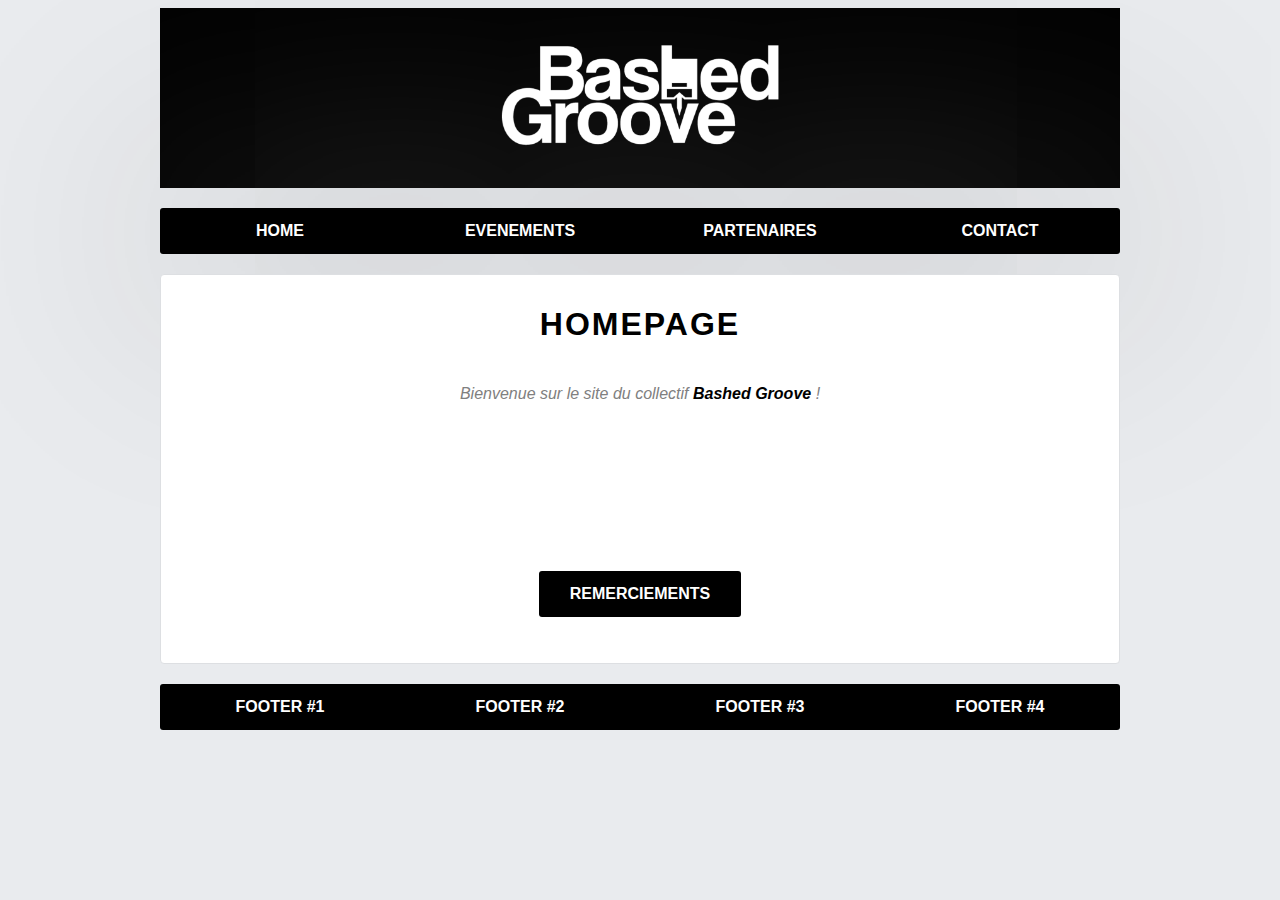
<file: index.html>
<!DOCTYPE html>
<html>
	<head>
		<!-- En tête de la page -->
		<meta charset="utf-8" />
		<title>Bashed Groove - Home</title>
			<meta name = "description" content="Organisateurs d'évènements festifs. Le groove est notre métier.">

		<!-- FONTS
		<link href="https://fonts.googleapis.com/css?family=Open+Sans" rel="stylesheet">
		-->
		
		<!-- CSS STYLESHEET -->
		<link rel="stylesheet" href="style.css" />

		<!-- FAVICON -->
		<link rel="shortcut icon" type="image/x-icon" href="favicon.ico">

	</head>

	<body>
		<!-- corps de la page -->

		<!-- header -->
		<header>
			<div class="header-logo"><a href="index.html"><img src="images/logo-white.png" alt="Logo Bashed Groove" id="header-logo"/></a></div>

			<nav>
				<ul>
					<li><a href="index.html">HOME</a></li>
					<li><a href="evenements.html">EVENEMENTS</a></li>
					<li><a href="partenaires.html">PARTENAIRES</a></li>
					<li><a href="contact.html">CONTACT</a></li>
				</ul>
			</nav>
		</header>
		<!-- fin du header -->
						
		<div class="corps-home">
			<h1>Homepage</h1>

			<p class="intro-titre">Bienvenue sur le site du collectif <span class="bienvenue">Bashed Groove</span> !</p>
			<p></p>
			<p></p>
			<p><a id="thanks" href="remerciements.html#ancre-remerciements-dédicasse">Remerciements</a></p>

			<!-- Figure -->
			<!-- Une figure a un rôle sémantique et indique à l'ordinateur que l'image a du sens et qu'elle est importante pour la bonne compréhension du texte. -->
			<!--
			<figure>
				<div><img src="images/bloc-notes.png" alt="Bloc notes" class=bloc-notes/></div>
				<figcaption>Le logiciel Bloc-Notes</figcaption>
			</figure>

			-->

		</div>
		<!-- FOOTER-->
		<footer>
				<ul>
					<li><a href="#">FOOTER #1</a></li>
					<li><a href="#">FOOTER #2</a></li>
					<li><a href="#">FOOTER #3</a></li>
					<li><a href="#">FOOTER #4</a></li>
				</ul>
		</footer>
		<!-- FOOTER-->
	</body>
</html>
</file>
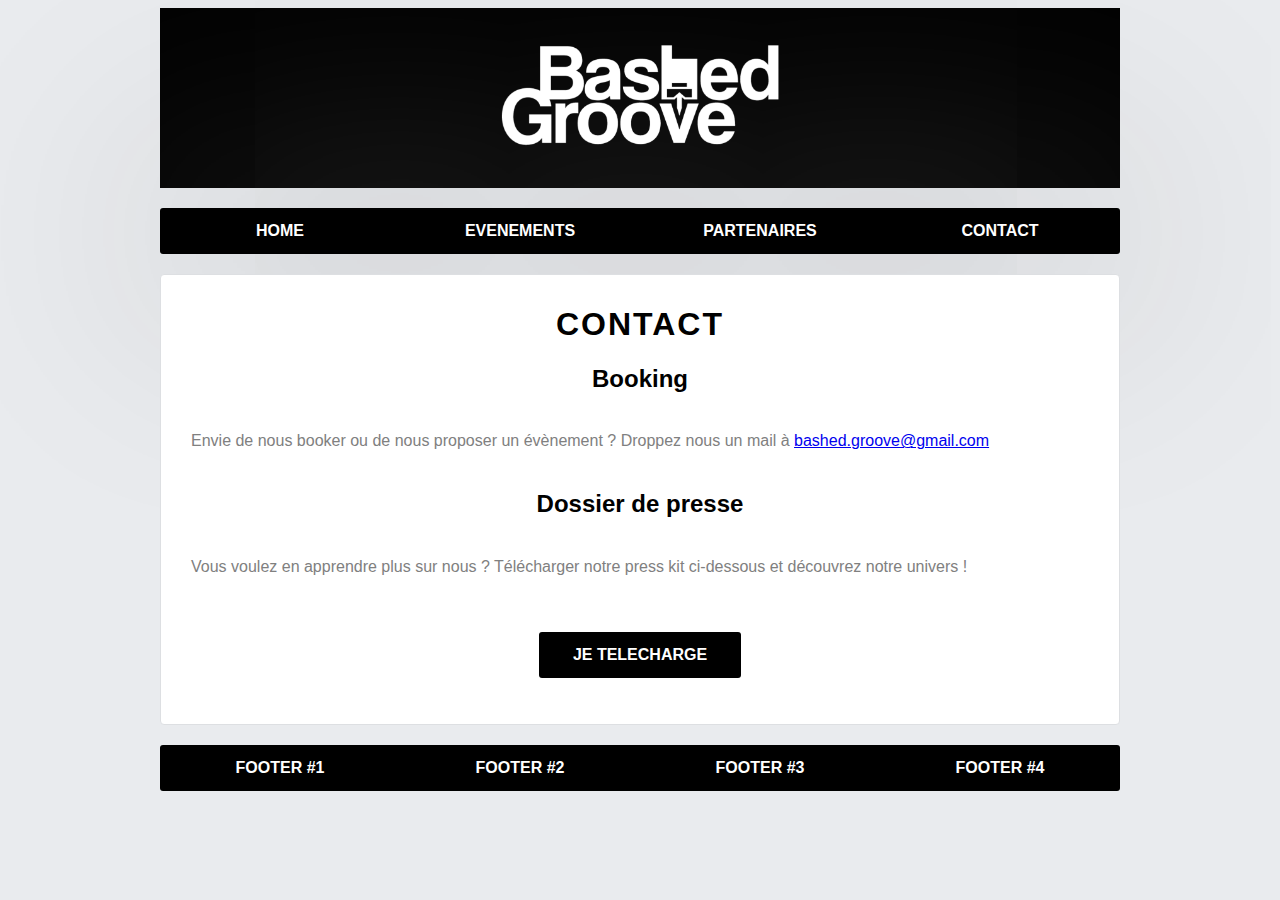
<file: contact.html>
<!DOCTYPE html>
<html>
	<head>
		<!-- En tête de la page -->
		<meta charset="utf-8" />
		<title>Bashed Groove - Contact</title>
			<meta name = "description" content="Organisateurs d'évènements festifs. Le groove est notre métier.">

		<!-- FONTS
		<link href="https://fonts.googleapis.com/css?family=Open+Sans" rel="stylesheet">
		-->
		
		<!-- CSS STYLESHEET -->
		<link rel="stylesheet" href="style.css" />

		<!-- FAVICON -->
		<link rel="shortcut icon" type="image/x-icon" href="favicon.ico">

	</head>

	<body>
		<!-- corps de la page-->

		<!-- header -->
		<header>
			<div class="header-logo"><a href="index.html"><img src="images/logo-white.png" alt="Logo Bashed Groove" id="header-logo"/></a></div>

			<nav>
				<ul>
					<li><a href="index.html">HOME</a></li>
					<li><a href="evenements.html">EVENEMENTS</a></li>
					<li><a href="partenaires.html">PARTENAIRES</a></li>
					<li><a href="contact.html">CONTACT</a></li>
				</ul>
			</nav>
		</header>
		<!-- fin du header -->

		<div class="corps-home">
			<h1>Contact</h1>

			<h2>Booking</h2>

			<p>Envie de nous booker ou de nous proposer un évènement ? Droppez nous un mail à <a href="mailto:bashed.groove@gmail.com">bashed.groove@gmail.com</a></p>

			<h2>Dossier de presse</h2>

			<p>Vous voulez en apprendre plus sur nous ? Télécharger notre press kit ci-dessous et découvrez notre univers !</p>
			<p><a class="media-telecharge" href="medias/press-kit-bashed-groove.pdf">JE TELECHARGE</a></p>
		</div>

		<!-- FOOTER-->
		<footer>
				<ul>
					<li><a href="#">FOOTER #1</a></li>
					<li><a href="#">FOOTER #2</a></li>
					<li><a href="#">FOOTER #3</a></li>
					<li><a href="#">FOOTER #4</a></li>
				</ul>
		</footer>
		<!-- FOOTER-->

	</body>
</html>
</file>
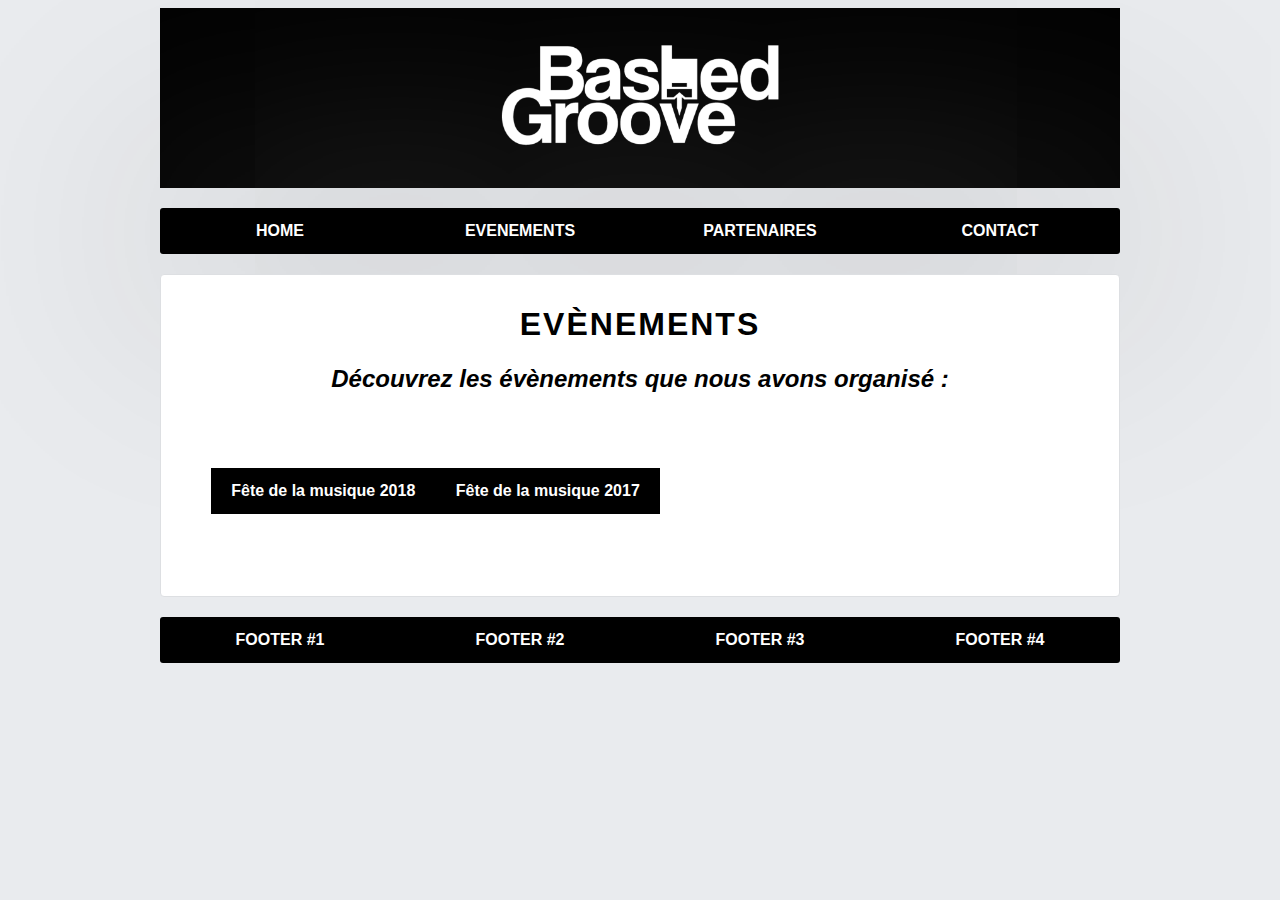
<file: evenements.html>
<!DOCTYPE html>
<html>
	<head>
		<!-- En tête de la page -->
		<meta charset="utf-8" />
		<title>Bashed Groove - Evenements</title>
			<meta name = "description" content="Organisateurs d'évènements festifs. Le groove est notre métier.">

		<!-- FONTS
		<link href="https://fonts.googleapis.com/css?family=Open+Sans" rel="stylesheet">
		-->
		
		<!-- CSS STYLESHEET -->
		<link rel="stylesheet" href="style.css" />

		<!-- FAVICON -->
		<link rel="shortcut icon" type="image/x-icon" href="favicon.ico">

	<body>
		<!-- corps de la page-->

		<!-- header -->
		<header>
			<div class="header-logo"><a href="index.html"><img src="images/logo-white.png" alt="Logo Bashed Groove" id="header-logo"/></a></div>

			<nav>
				<ul>
					<li><a href="index.html">HOME</a></li>
					<li><a href="evenements.html">EVENEMENTS</a></li>
					<li><a href="partenaires.html">PARTENAIRES</a></li>
					<li><a href="contact.html">CONTACT</a></li>
				</ul>
			</nav>
		</header>
		<!-- fin du header -->
		<div class="corps-home">
			<h1>Evènements</h1>

			<h2><em>Découvrez les évènements que nous avons organisé :</em></h2>
			<p>
				<ul class="evenements">
					<li><a class="events" href="evenements/fete-de-la-musique-2018.html">Fête de la musique 2018</a></h2></li>
					<li><a class="events" href="evenements/fete-de-la-musique-2017.html">Fête de la musique 2017</a></h2></li>
				</ul>
			</p>
		</div>
		<!-- FOOTER-->
		<footer>
				<ul>
					<li><a href="#">FOOTER #1</a></li>
					<li><a href="#">FOOTER #2</a></li>
					<li><a href="#">FOOTER #3</a></li>
					<li><a href="#">FOOTER #4</a></li>
				</ul>
		</footer>
		<!-- FOOTER-->
	</body>
</html>
</file>
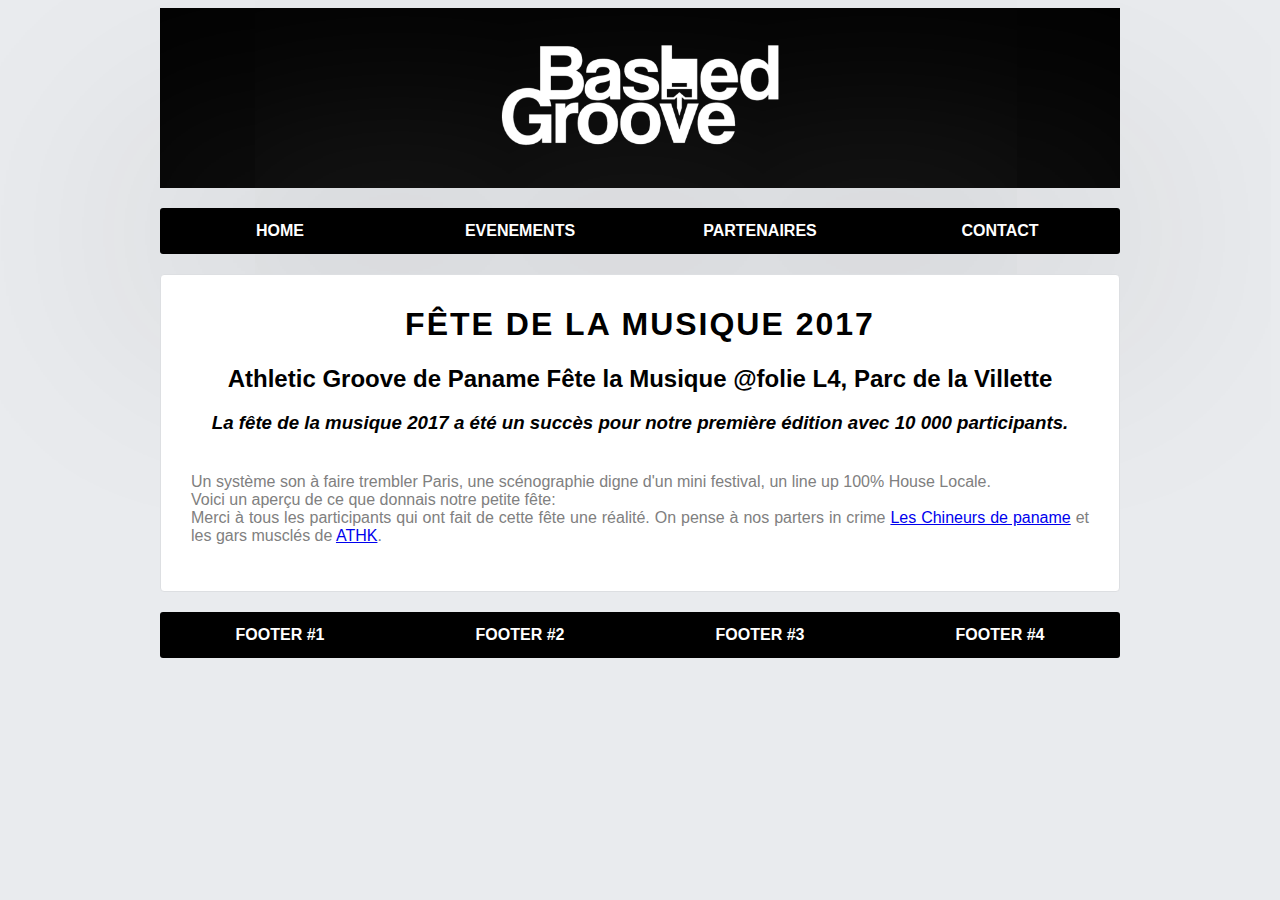
<file: fete-de-la-musique-2017.html>
<!DOCTYPE html>
<html>
	<head>
		<!-- En tête de la page -->
		<meta charset="utf-8" />
		<title>Bashed Groove - Fête de la musique 2017</title>
			<meta name = "description" content="Organisateurs d'évènements festifs. Le groove est notre métier.">

		<!-- FONTS
		<link href="https://fonts.googleapis.com/css?family=Open+Sans" rel="stylesheet">
		-->
		
		<!-- CSS STYLESHEET -->
		<link rel="stylesheet" href="style.css" />

		<!-- FAVICON -->
		<link rel="shortcut icon" type="image/x-icon" href="favicon.ico">


	</head>

	<body>
		<!-- corps de la page-->

		<!-- header -->
		<header>
			<div class="header-logo"><a href="home.html"><img src="../images/logo-white.png" alt="Logo Bashed Groove" id="header-logo"/></a></div>

			<nav>
				<ul>
					<li><a href="../home.html">HOME</a></li>
					<li><a href="../evenements.html">EVENEMENTS</a></li>
					<li><a href="../partenaires.html">PARTENAIRES</a></li>
					<li><a href="../contact.html">CONTACT</a></li>
				</ul>
			</nav>
		</header>
		<!-- fin du header -->

		<div class="corps-home">
			<h1>Fête de la musique 2017</h1>

			<h2>Athletic Groove de Paname Fête la Musique @folie L4, Parc de la Villette</h2>

			<h3><em>La fête de la musique 2017 a été un succès pour notre première édition avec 10 000 participants.</em></h3>

			<p>Un système son à faire trembler Paris, une scénographie digne d'un mini festival, un line up 100% House Locale.<br/>Voici un aperçu de ce que donnais notre petite fête:<br/>Merci à tous les participants qui ont fait de cette fête une réalité. On pense à nos parters in crime <a href="https://www.facebook.com/chineursdepanameevent/">Les Chineurs de paname</a> et les gars musclés de <a href="https://www.facebook.com/athletickgnights">ATHK</a>.</p>	
		</div>

		<!-- Footer -->
		<footer>
				<ul>
					<li><a href="#">FOOTER #1</a></li>
					<li><a href="#">FOOTER #2</a></li>
					<li><a href="#">FOOTER #3</a></li>
					<li><a href="#">FOOTER #4</a></li>
				</ul>
		</footer>
		<!-- Footer -->
	</body>
</html>
</file>
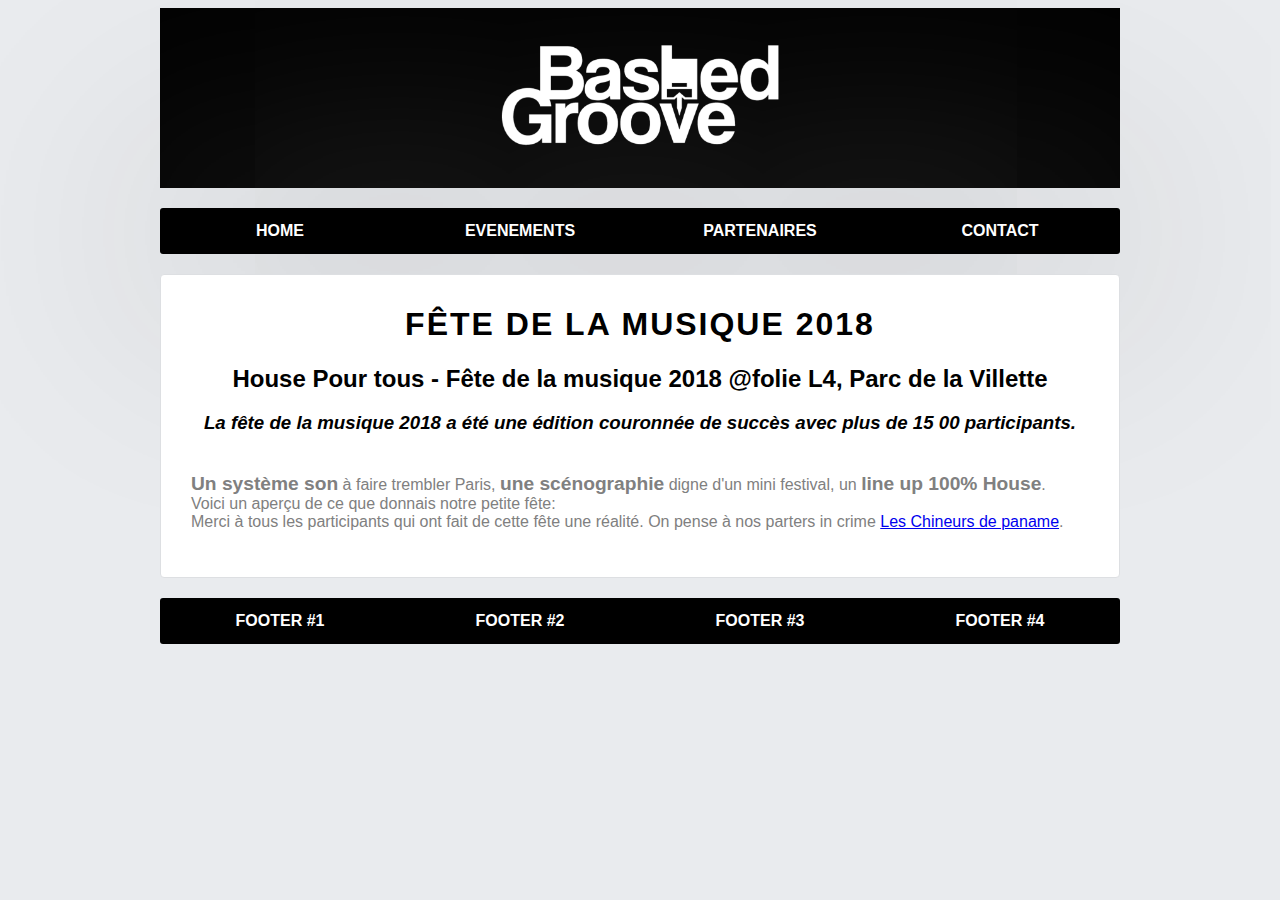
<file: fete-de-la-musique-2018.html>
<!DOCTYPE html>
<html>
	<head>
		<!-- En tête de la page -->
		<meta charset="utf-8" />
		<title>Bashed Groove - Fête de la musique 2018</title>
			<meta name = "description" content="Organisateurs d'évènements festifs. Le groove est notre métier.">

		<!-- FONTS
		<link href="https://fonts.googleapis.com/css?family=Open+Sans" rel="stylesheet">
		-->
		
		<!-- CSS STYLESHEET -->
		<link rel="stylesheet" href="style.css" />

		<!-- FAVICON -->
		<link rel="shortcut icon" type="image/x-icon" href="favicon.ico">

	</head>

	<body>
		<!-- corps de la page-->

		<!-- header -->
		<header>
			<div class="header-logo"><a href="home.html"><img src="../images/logo-white.png" alt="Logo Bashed Groove" id="header-logo"/></a></div>

			<nav>
				<ul>
					<li><a href="../home.html">HOME</a></li>
					<li><a href="../evenements.html">EVENEMENTS</a></li>
					<li><a href="../partenaires.html">PARTENAIRES</a></li>
					<li><a href="../contact.html">CONTACT</a></li>
				</ul>
			</nav>
		</header>
		<!-- fin du header -->

		<div class="corps-home">
			<h1>Fête de la musique 2018</h1>

			<h2>House Pour tous - Fête de la musique 2018 @folie L4, Parc de la Villette</h2>

			<h3><em>La fête de la musique 2018 a été une édition couronnée de succès avec plus de 15 00 participants.</em></h3>

			<p><strong>Un système son</strong> à faire trembler Paris, <strong>une scénographie</strong> digne d'un mini festival, un <strong>line up 100% House</strong>.<br/>Voici un aperçu de ce que donnais notre petite fête:<br/>Merci à tous les participants qui ont fait de cette fête une réalité. On pense à nos parters in crime <a href="https://www.facebook.com/chineursdepanameevent/">Les Chineurs de paname</a>.</p>
		</div>

		<!-- Footer -->
		<footer>
				<ul>
					<li><a href="#">FOOTER #1</a></li>
					<li><a href="#">FOOTER #2</a></li>
					<li><a href="#">FOOTER #3</a></li>
					<li><a href="#">FOOTER #4</a></li>
				</ul>
		</footer>
		<!-- Footer -->
	</body>
</html>
</file>
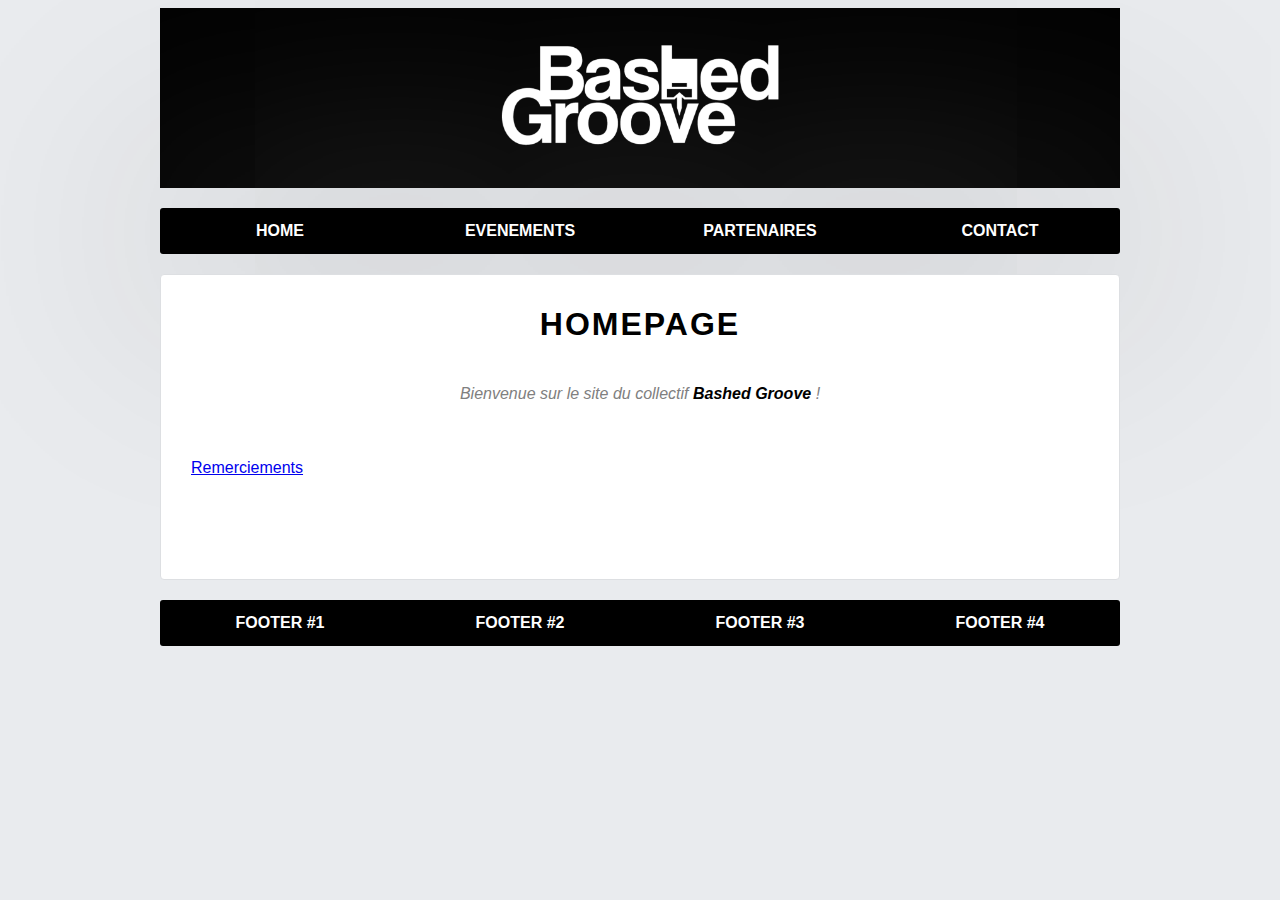
<file: home.html>
<!DOCTYPE html>
<html>
	<head>
		<!-- En tête de la page -->
		<meta charset="utf-8" />
		<title>Bashed Groove - Home</title>
			<meta name = "description" content="Organisateurs d'évènements festifs. Le groove est notre métier.">

		<!-- FONTS
		<link href="https://fonts.googleapis.com/css?family=Open+Sans" rel="stylesheet">
		-->
		
		<!-- CSS STYLESHEET -->
		<link rel="stylesheet" href="style.css" />

		<!-- FAVICON -->
		<link rel="shortcut icon" type="image/x-icon" href="favicon.ico">

	</head>

	<body>
		<!-- corps de la page -->

		<!-- header -->
		<header>
			<div class="header-logo"><a href="home.html"><img src="images/logo-white.png" alt="Logo Bashed Groove" id="header-logo"/></a></div>

			<nav>
				<ul>
					<li><a href="home.html">HOME</a></li>
					<li><a href="evenements.html">EVENEMENTS</a></li>
					<li><a href="partenaires.html">PARTENAIRES</a></li>
					<li><a href="contact.html">CONTACT</a></li>
				</ul>
			</nav>
		</header>
		<!-- fin du header -->
						
		<div class="corps-home">
			<h1>Homepage</h1>

			<p class="intro-titre">Bienvenue sur le site du collectif <span class="bienvenue">Bashed Groove</span> !</p>

			<p><a href="remerciements.html#ancre-remerciements-dédicasse">Remerciements</a></p>

			<p></p>
			<!-- Figure -->
			<!-- Une figure a un rôle sémantique et indique à l'ordinateur que l'image a du sens et qu'elle est importante pour la bonne compréhension du texte. -->
			<!--
			<figure>
				<div><img src="images/bloc-notes.png" alt="Bloc notes" class=bloc-notes/></div>
				<figcaption>Le logiciel Bloc-Notes</figcaption>
			</figure>

			-->

		</div>
		<!-- FOOTER-->
		<footer>
				<ul>
					<li><a href="#">FOOTER #1</a></li>
					<li><a href="#">FOOTER #2</a></li>
					<li><a href="#">FOOTER #3</a></li>
					<li><a href="#">FOOTER #4</a></li>
				</ul>
		</footer>
		<!-- FOOTER-->
	</body>
</html>
</file>
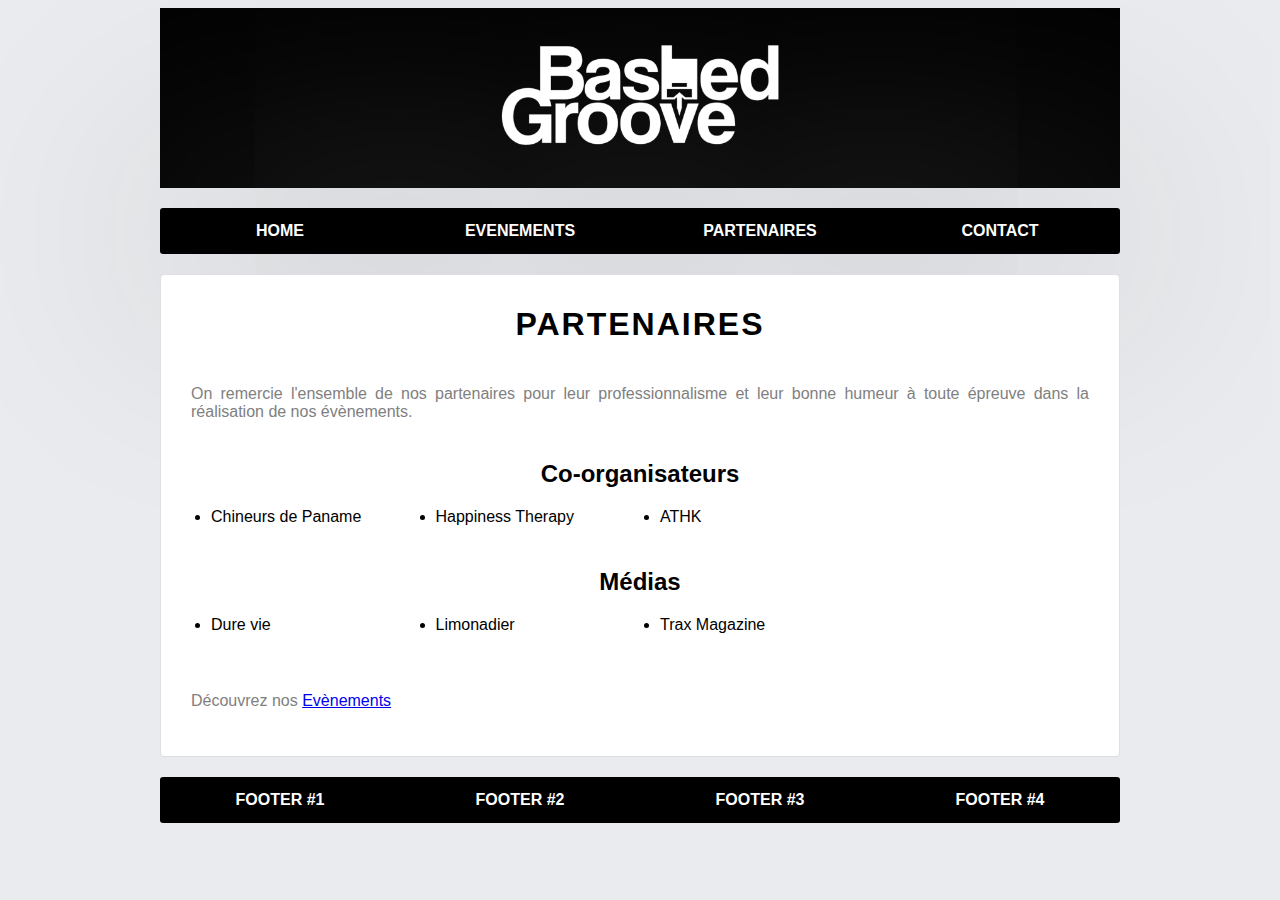
<file: partenaires.html>
<!DOCTYPE html>
<html>
	<head>
		<!-- En tête de la page -->
		<meta charset="utf-8" />
		<link rel="stylesheet" href="style.css" />
		<title>Bashed Groove - Partenaires</title>
	</head>

	<body>
		<!-- corps de la page-->

		<!-- header -->
		<header>
			<div class="header-logo"><a href="home.html"><img src="images/logo-white.png" alt="Logo Bashed Groove" id="header-logo"/></a></div>

			<nav>
				<ul>
					<li><a href="home.html">HOME</a></li>
					<li><a href="evenements.html">EVENEMENTS</a></li>
					<li><a href="partenaires.html">PARTENAIRES</a></li>
					<li><a href="contact.html">CONTACT</a></li>
				</ul>
			</nav>
		</header>
		<!-- fin du header -->
		<div class="corps-home">
			<h1>Partenaires</h1>

			<p>On remercie l'ensemble de nos partenaires pour leur professionnalisme et leur bonne humeur à toute épreuve dans la réalisation de nos évènements.</p>

			<h2>Co-organisateurs</h2>

			<ul>
				<li>Chineurs de Paname</li>
				<li>Happiness Therapy</li>
				<li>ATHK</li>
			</ul>
			<p></p>
			<h2>Médias</h2>

			<ul>
				<li>Dure vie</li>
				<li>Limonadier</li>
				<li>Trax Magazine</li>
			</ul>
			<p></p>
			<p>Découvrez nos <a href="evenements.html">Evènements</a></p>
		</div>
		<!-- FOOTER-->
		<footer>
				<ul>
					<li><a href="#">FOOTER #1</a></li>
					<li><a href="#">FOOTER #2</a></li>
					<li><a href="#">FOOTER #3</a></li>
					<li><a href="#">FOOTER #4</a></li>
				</ul>
		</footer>
		<!-- FOOTER-->
	</body>
</html>
</file>
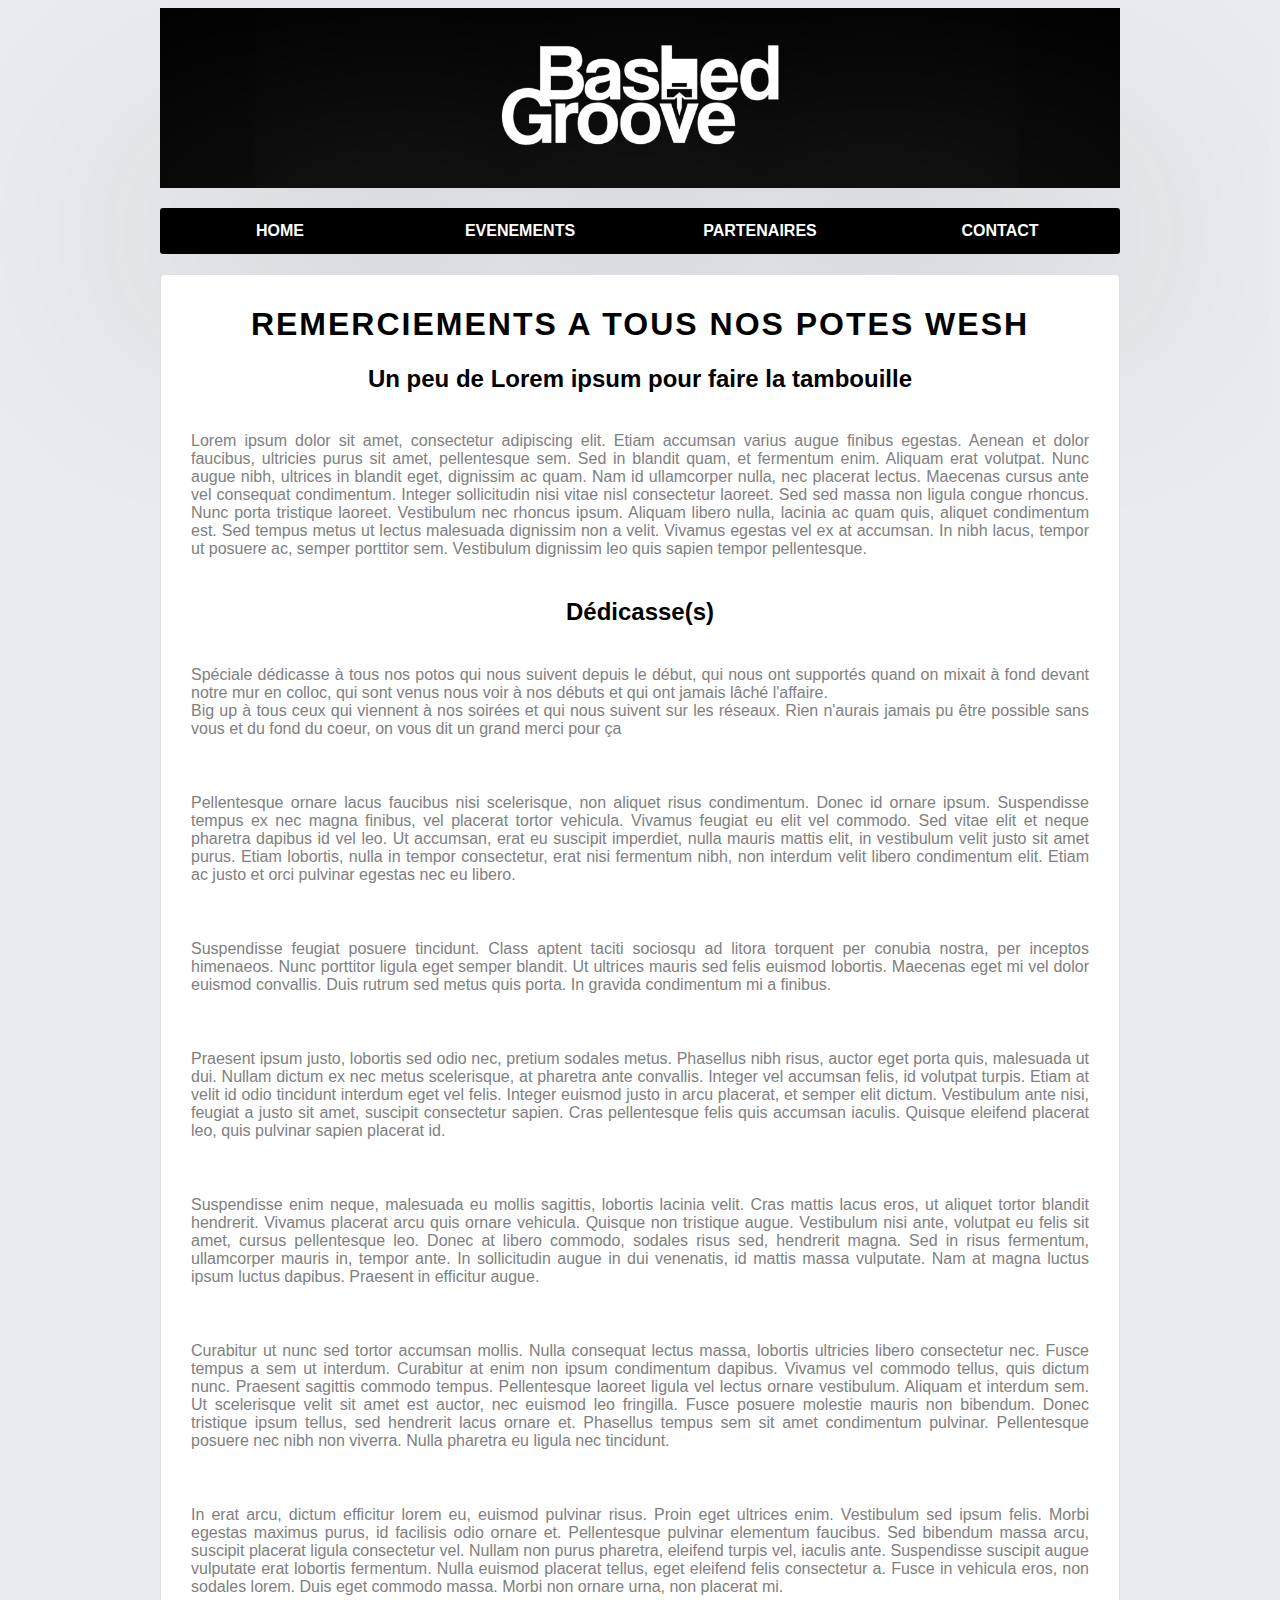
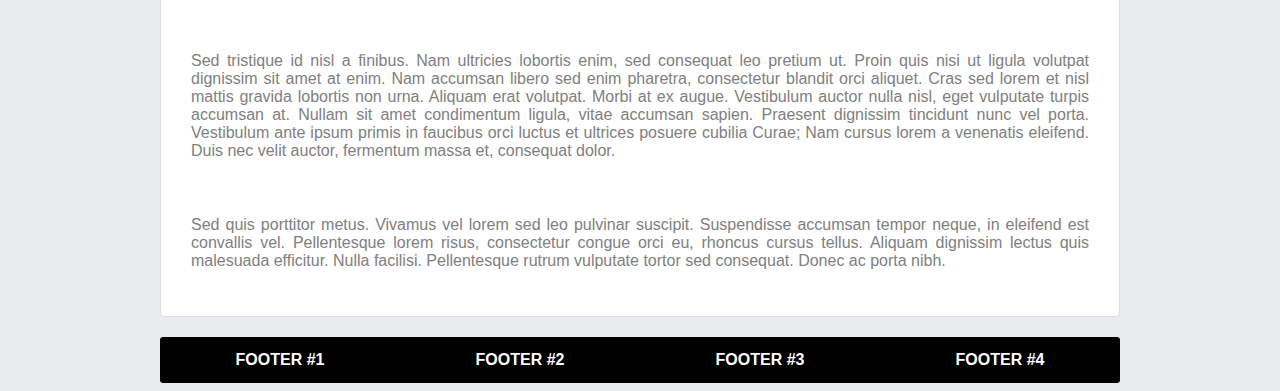
<file: remerciements.html>
<!DOCTYPE html>
<html>
	<head>
		<!-- En tête de la page -->
		<meta charset="utf-8" />
		<link rel="stylesheet" href="style.css" />
		<title>Bashed Groove - Partenaires</title>
			<meta name = "description" content="Les partenaires de nos évènements.">

		<!-- FONTS
		<link href="https://fonts.googleapis.com/css?family=Open+Sans" rel="stylesheet">
		-->
		
		<!-- CSS STYLESHEET -->
		<link rel="stylesheet" href="style.css" />

		<!-- FAVICON -->
		<link rel="shortcut icon" type="image/x-icon" href="favicon.ico">
	</head>

	<body>
		<!-- corps de la page-->

		<!-- header -->
		<header>
			<div class="header-logo"><a href="index.html"><img src="images/logo-white.png" alt="Logo Bashed Groove" id="header-logo"/></a></div>

			<nav>
				<ul>
					<li><a href="index.html">HOME</a></li>
					<li><a href="evenements.html">EVENEMENTS</a></li>
					<li><a href="partenaires.html">PARTENAIRES</a></li>
					<li><a href="contact.html">CONTACT</a></li>
				</ul>
			</nav>
		</header>
		<!-- fin du header -->

		<div class="corps-home">
			<h1>REMERCIEMENTS A TOUS NOS POTES WESH</h1>

			<h2>Un peu de Lorem ipsum pour faire la tambouille</h2>

			<p>Lorem ipsum dolor sit amet, consectetur adipiscing elit. Etiam accumsan varius augue finibus egestas. Aenean et dolor faucibus, ultricies purus sit amet, pellentesque sem. Sed in blandit quam, et fermentum enim. Aliquam erat volutpat. Nunc augue nibh, ultrices in blandit eget, dignissim ac quam. Nam id ullamcorper nulla, nec placerat lectus. Maecenas cursus ante vel consequat condimentum. Integer sollicitudin nisi vitae nisl consectetur laoreet. Sed sed massa non ligula congue rhoncus. Nunc porta tristique laoreet. Vestibulum nec rhoncus ipsum. Aliquam libero nulla, lacinia ac quam quis, aliquet condimentum est. Sed tempus metus ut lectus malesuada dignissim non a velit. Vivamus egestas vel ex at accumsan. In nibh lacus, tempor ut posuere ac, semper porttitor sem. Vestibulum dignissim leo quis sapien tempor pellentesque.</p>

			<h2 id="ancre-remerciements-dédicasse">Dédicasse(s)</h2>

			<p>Spéciale dédicasse à tous nos potos qui nous suivent depuis le début, qui nous ont supportés quand on mixait à fond devant notre mur en colloc, qui sont venus nous voir à nos débuts et qui ont jamais lâché l'affaire.<br/>Big up à tous ceux qui viennent à nos soirées et qui nous suivent sur les réseaux. Rien n'aurais jamais pu être possible sans vous et du fond du coeur, on vous dit un grand merci pour ça</p>

			<p>Pellentesque ornare lacus faucibus nisi scelerisque, non aliquet risus condimentum. Donec id ornare ipsum. Suspendisse tempus ex nec magna finibus, vel placerat tortor vehicula. Vivamus feugiat eu elit vel commodo. Sed vitae elit et neque pharetra dapibus id vel leo. Ut accumsan, erat eu suscipit imperdiet, nulla mauris mattis elit, in vestibulum velit justo sit amet purus. Etiam lobortis, nulla in tempor consectetur, erat nisi fermentum nibh, non interdum velit libero condimentum elit. Etiam ac justo et orci pulvinar egestas nec eu libero.</p>

			<p>Suspendisse feugiat posuere tincidunt. Class aptent taciti sociosqu ad litora torquent per conubia nostra, per inceptos himenaeos. Nunc porttitor ligula eget semper blandit. Ut ultrices mauris sed felis euismod lobortis. Maecenas eget mi vel dolor euismod convallis. Duis rutrum sed metus quis porta. In gravida condimentum mi a finibus.</p>

			<p>Praesent ipsum justo, lobortis sed odio nec, pretium sodales metus. Phasellus nibh risus, auctor eget porta quis, malesuada ut dui. Nullam dictum ex nec metus scelerisque, at pharetra ante convallis. Integer vel accumsan felis, id volutpat turpis. Etiam at velit id odio tincidunt interdum eget vel felis. Integer euismod justo in arcu placerat, et semper elit dictum. Vestibulum ante nisi, feugiat a justo sit amet, suscipit consectetur sapien. Cras pellentesque felis quis accumsan iaculis. Quisque eleifend placerat leo, quis pulvinar sapien placerat id.</p>

			<p>Suspendisse enim neque, malesuada eu mollis sagittis, lobortis lacinia velit. Cras mattis lacus eros, ut aliquet tortor blandit hendrerit. Vivamus placerat arcu quis ornare vehicula. Quisque non tristique augue. Vestibulum nisi ante, volutpat eu felis sit amet, cursus pellentesque leo. Donec at libero commodo, sodales risus sed, hendrerit magna. Sed in risus fermentum, ullamcorper mauris in, tempor ante. In sollicitudin augue in dui venenatis, id mattis massa vulputate. Nam at magna luctus ipsum luctus dapibus. Praesent in efficitur augue.</p>

			<p>Curabitur ut nunc sed tortor accumsan mollis. Nulla consequat lectus massa, lobortis ultricies libero consectetur nec. Fusce tempus a sem ut interdum. Curabitur at enim non ipsum condimentum dapibus. Vivamus vel commodo tellus, quis dictum nunc. Praesent sagittis commodo tempus. Pellentesque laoreet ligula vel lectus ornare vestibulum. Aliquam et interdum sem. Ut scelerisque velit sit amet est auctor, nec euismod leo fringilla. Fusce posuere molestie mauris non bibendum. Donec tristique ipsum tellus, sed hendrerit lacus ornare et. Phasellus tempus sem sit amet condimentum pulvinar. Pellentesque posuere nec nibh non viverra. Nulla pharetra eu ligula nec tincidunt.</p>

			<p>In erat arcu, dictum efficitur lorem eu, euismod pulvinar risus. Proin eget ultrices enim. Vestibulum sed ipsum felis. Morbi egestas maximus purus, id facilisis odio ornare et. Pellentesque pulvinar elementum faucibus. Sed bibendum massa arcu, suscipit placerat ligula consectetur vel. Nullam non purus pharetra, eleifend turpis vel, iaculis ante. Suspendisse suscipit augue vulputate erat lobortis fermentum. Nulla euismod placerat tellus, eget eleifend felis consectetur a. Fusce in vehicula eros, non sodales lorem. Duis eget commodo massa. Morbi non ornare urna, non placerat mi.</p>

			<p>Sed tristique id nisl a finibus. Nam ultricies lobortis enim, sed consequat leo pretium ut. Proin quis nisi ut ligula volutpat dignissim sit amet at enim. Nam accumsan libero sed enim pharetra, consectetur blandit orci aliquet. Cras sed lorem et nisl mattis gravida lobortis non urna. Aliquam erat volutpat. Morbi at ex augue. Vestibulum auctor nulla nisl, eget vulputate turpis accumsan at. Nullam sit amet condimentum ligula, vitae accumsan sapien. Praesent dignissim tincidunt nunc vel porta. Vestibulum ante ipsum primis in faucibus orci luctus et ultrices posuere cubilia Curae; Nam cursus lorem a venenatis eleifend. Duis nec velit auctor, fermentum massa et, consequat dolor.</p>

			<p>Sed quis porttitor metus. Vivamus vel lorem sed leo pulvinar suscipit. Suspendisse accumsan tempor neque, in eleifend est convallis vel. Pellentesque lorem risus, consectetur congue orci eu, rhoncus cursus tellus. Aliquam dignissim lectus quis malesuada efficitur. Nulla facilisi. Pellentesque rutrum vulputate tortor sed consequat. Donec ac porta nibh.</p>
		</div>
		<footer>
			<ul>
				<li><a href="#">FOOTER #1</a></li>
				<li><a href="#">FOOTER #2</a></li>
				<li><a href="#">FOOTER #3</a></li>
				<li><a href="#">FOOTER #4</a></li>
			</ul>
		</footer>
	</body>
</html>
</file>
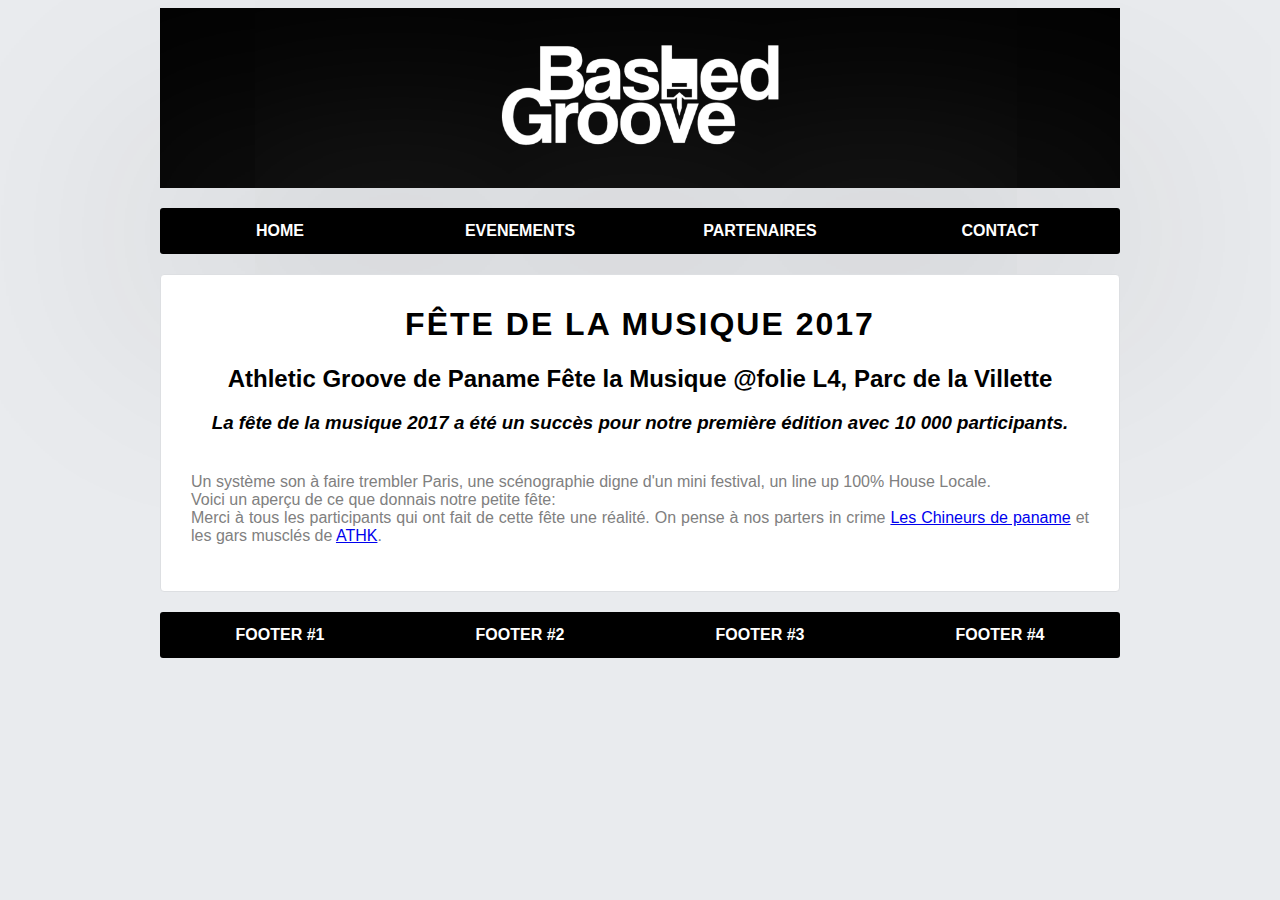
<file: evenements/fete-de-la-musique-2017.html>
<!DOCTYPE html>
<html>
	<head>
		<!-- En tête de la page -->
		<meta charset="utf-8" />
		<title>Bashed Groove - Fête de la musique 2017</title>
			<meta name = "description" content="Organisateurs d'évènements festifs. Le groove est notre métier.">

		<!-- FONTS
		<link href="https://fonts.googleapis.com/css?family=Open+Sans" rel="stylesheet">
		-->
		
		<!-- CSS STYLESHEET -->
		<link rel="stylesheet" href="../style.css" />

		<!-- FAVICON -->
		<link rel="shortcut icon" type="image/x-icon" href="favicon.ico">


	</head>

	<body>
		<!-- corps de la page-->

		<!-- header -->
		<header>
			<div class="header-logo"><a href="index.html"><img src="../images/logo-white.png" alt="Logo Bashed Groove" id="header-logo"/></a></div>

			<nav>
				<ul>
					<li><a href="../index.html">HOME</a></li>
					<li><a href="../evenements.html">EVENEMENTS</a></li>
					<li><a href="../partenaires.html">PARTENAIRES</a></li>
					<li><a href="../contact.html">CONTACT</a></li>
				</ul>
			</nav>
		</header>
		<!-- fin du header -->

		<div class="corps-home">
			<h1>Fête de la musique 2017</h1>

			<h2>Athletic Groove de Paname Fête la Musique @folie L4, Parc de la Villette</h2>

			<h3><em>La fête de la musique 2017 a été un succès pour notre première édition avec 10 000 participants.</em></h3>

			<p>Un système son à faire trembler Paris, une scénographie digne d'un mini festival, un line up 100% House Locale.<br/>Voici un aperçu de ce que donnais notre petite fête:<br/>Merci à tous les participants qui ont fait de cette fête une réalité. On pense à nos parters in crime <a href="https://www.facebook.com/chineursdepanameevent/">Les Chineurs de paname</a> et les gars musclés de <a href="https://www.facebook.com/athletickgnights">ATHK</a>.</p>	
		</div>

		<!-- Footer -->
		<footer>
				<ul>
					<li><a href="#">FOOTER #1</a></li>
					<li><a href="#">FOOTER #2</a></li>
					<li><a href="#">FOOTER #3</a></li>
					<li><a href="#">FOOTER #4</a></li>
				</ul>
		</footer>
		<!-- Footer -->
	</body>
</html>
</file>
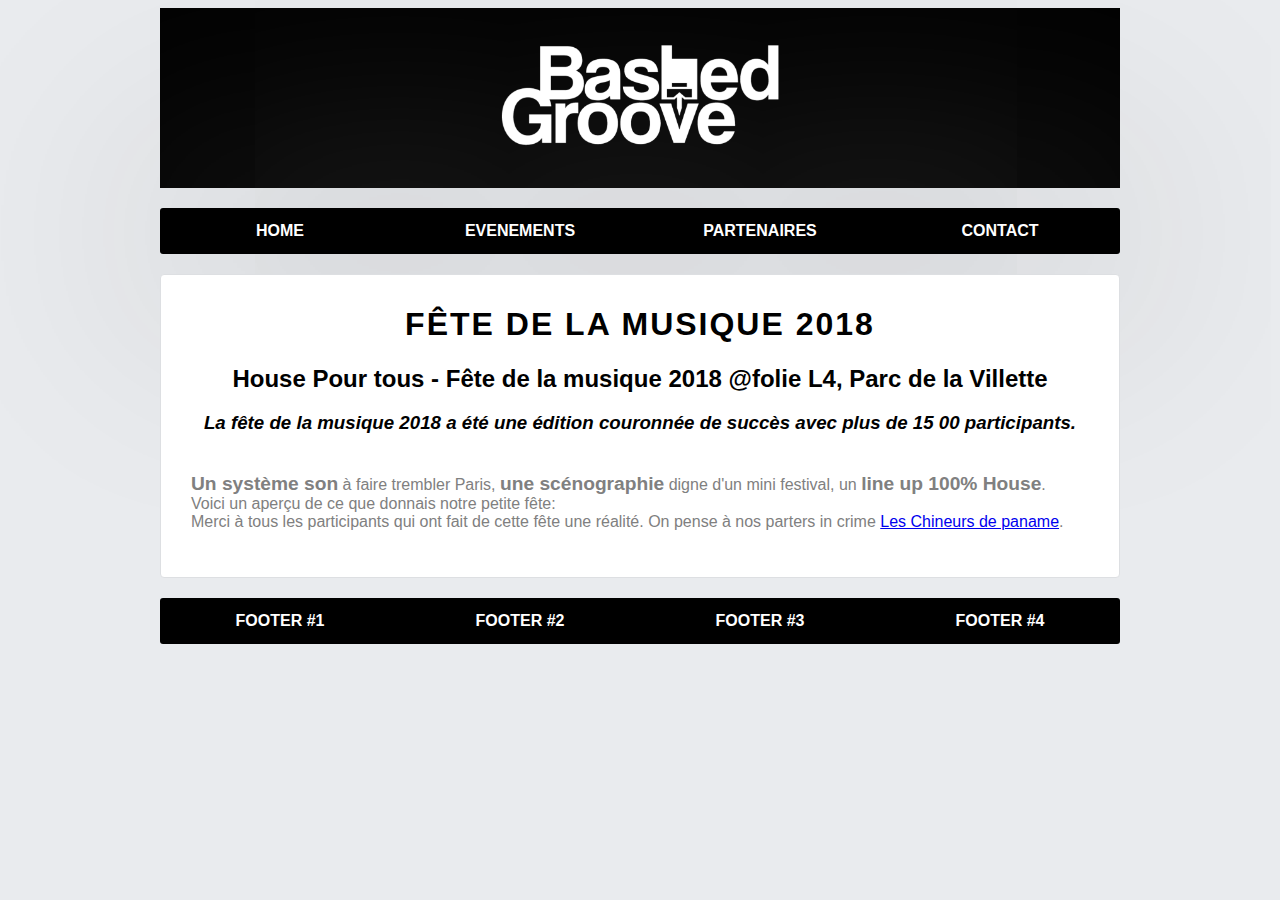
<file: evenements/fete-de-la-musique-2018.html>
<!DOCTYPE html>
<html>
	<head>
		<!-- En tête de la page -->
		<meta charset="utf-8" />
		<title>Bashed Groove - Fête de la musique 2018</title>
			<meta name = "description" content="Organisateurs d'évènements festifs. Le groove est notre métier.">

		<!-- FONTS
		<link href="https://fonts.googleapis.com/css?family=Open+Sans" rel="stylesheet">
		-->
		
		<!-- CSS STYLESHEET -->
		<link rel="stylesheet" href="../style.css" />

		<!-- FAVICON -->
		<link rel="shortcut icon" type="image/x-icon" href="favicon.ico">

	</head>

	<body>
		<!-- corps de la page-->

		<!-- header -->
		<header>
			<div class="header-logo"><a href="index.html"><img src="../images/logo-white.png" alt="Logo Bashed Groove" id="header-logo"/></a></div>

			<nav>
				<ul>
					<li><a href="../index.html">HOME</a></li>
					<li><a href="../evenements.html">EVENEMENTS</a></li>
					<li><a href="../partenaires.html">PARTENAIRES</a></li>
					<li><a href="../contact.html">CONTACT</a></li>
				</ul>
			</nav>
		</header>
		<!-- fin du header -->

		<div class="corps-home">
			<h1>Fête de la musique 2018</h1>

			<h2>House Pour tous - Fête de la musique 2018 @folie L4, Parc de la Villette</h2>

			<h3><em>La fête de la musique 2018 a été une édition couronnée de succès avec plus de 15 00 participants.</em></h3>

			<p><strong>Un système son</strong> à faire trembler Paris, <strong>une scénographie</strong> digne d'un mini festival, un <strong>line up 100% House</strong>.<br/>Voici un aperçu de ce que donnais notre petite fête:<br/>Merci à tous les participants qui ont fait de cette fête une réalité. On pense à nos parters in crime <a href="https://www.facebook.com/chineursdepanameevent/">Les Chineurs de paname</a>.</p>
		</div>

		<!-- Footer -->
		<footer>
				<ul>
					<li><a href="#">FOOTER #1</a></li>
					<li><a href="#">FOOTER #2</a></li>
					<li><a href="#">FOOTER #3</a></li>
					<li><a href="#">FOOTER #4</a></li>
				</ul>
		</footer>
		<!-- Footer -->
	</body>
</html>
</file>
<file: style.css>
/*
style.css
---------
Par Lucas Marcialis
Pour bashedgroove.fr
*/
*
{
	font-family: "Helvetica", "Open Sans", "Arial";
}
body
{
	background-color:#E9EBEE;
	width: 960px;
	display:block;
	margin-left:auto;
	margin-right: auto;
}
p
{
	color: gray;
	font-size:1em;
	text-align:justify;
	padding:20px;
}
span
{
	color:black;
	font-weight:bold;
}
strong
{
	font-size:1.2em;
}
p.intro-titre
{
	font-style:italic;
	text-align:center;
	margin: 2px;
}
.bienvenue
{
	font-style: bold
}
h1, h2, h3, h4, h5, h6
{
	display:block;
	text-align:center;
}
h1
{
	letter-spacing: 2px;
	text-transform:uppercase;
}
div.img.bloc-notes
{
	vertical-align: middle;
	display:block;
	margin-left: auto;
	margin-right:auto;
}
figcaption
{
	text-align:center;
	text-decoration:overline;
}
div.header-logo
{
	background-color: black;
}
img#header-logo
{
	width:300px;
	display:block;
	margin-left:auto;
	margin-right:auto;
}
nav
{
	margin-top: 20px;
	margin-bottom: 20px;
	box-shadow: 2px 2px 500px gray;
}
nav ul
{
	list-style-type: none;
	background-color:black;
	height:46px;
	margin:0;
	padding:0;
	overflow:hidden;
	border-radius:3px;
}
li
{
	float:left;
	width:25%;
}
li a
{
    display: block;
    color: white;
    text-align: center;
    padding: 14px 16px;
    text-decoration: none;
    font-weight:bold;
}
li a:hover
{
	background-color:gray;
	color:white;
	border-radius:3px;
    padding: 14px 16px;
}
div.corps-home
{
	color:black;
	background-color:white;
	border : 1px solid;
	border-color:#dddfe2;
	border-radius: 4px;
	margin-bottom:20px;
	padding: 10px;
}
footer ul
{
	list-style-type: none;
	background-color:black;
	height:46px;
	margin:0;
	padding:0;
	overflow:hidden;
	border-radius:3px;
}
ul.evenements
{
	display:;
	list-style: none;
	color:black;
	height:46px;
	margin:auto;
	text-align: center;
	overflow:hidden;
}
a.events
{
	display:block;
	background-color:black;
	color:white;
}
a.events:hover
{
	background-color:gray;
	color:white;
	border-radius:0px;
    padding: 14px 16px;
}
a.media-telecharge
{
	text-align:center;
	text-transform:uppercase;
	font-weight:bold;
	display:block;
	text-decoration:none;
	margin:auto;
	padding:14px 16px;
	color:white;
	background-color:black;
	width:170px;
	border-radius:3px;
}
a.media-telecharge:hover
{
	background-color:gray;
}
#lien_hypertexte
{
	text-decoration:none;
	color:black;
	font-weight:bold;
}
#lien_hypertexte:hover
{
	color:gray;
}
#thanks
{
	text-align:center;
	text-transform:uppercase;
	font-weight:bold;
	display:block;
	text-decoration:none;
	margin:auto;
	padding:14px 16px;
	color:white;
	background-color:black;
	width:170px;
	border-radius:3px;
}
#thanks:hover
{
	background-color:gray;
}
</file>
